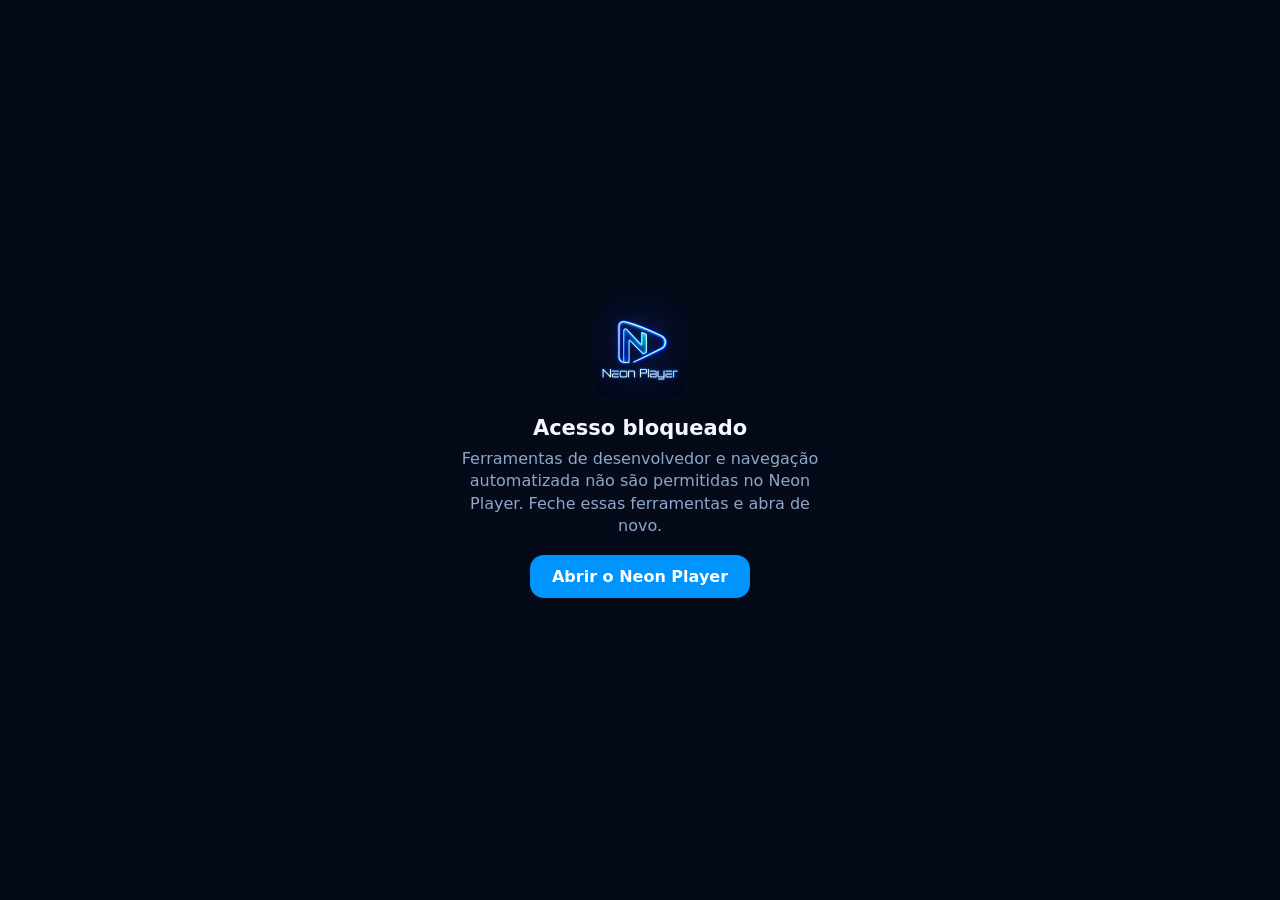
<file: index.html>
<!DOCTYPE html>
<html lang="pt-BR">
<head>
<meta charset="utf-8">
<!-- O primeiro script: guarda contra automacao, iframe e DevTools (protecao.js). -->
<script src="protecao.js?v=1"></script>
<!-- Politica de conteudo: so roda script DESTE endereco. Imagem, video e dados podem vir de qualquer
     servidor de lista (http e https, cada cliente tem o seu). blob: e o video do hls.js. -->
<meta http-equiv="Content-Security-Policy" content="default-src 'self'; script-src 'self'; style-src 'self' 'unsafe-inline'; img-src 'self' data: blob: http: https:; media-src 'self' blob: data: http: https:; connect-src 'self' http: https:; worker-src 'self' blob:; font-src 'self'; manifest-src 'self'; object-src 'none'; base-uri 'self'; form-action 'none'">
<title>Neon Player</title>
<meta name="viewport" content="width=device-width, initial-scale=1, viewport-fit=cover, user-scalable=no">
<meta name="theme-color" content="#050A18">
<meta name="robots" content="noindex, nofollow">
<meta name="referrer" content="no-referrer">
<meta name="apple-mobile-web-app-capable" content="yes">
<meta name="mobile-web-app-capable" content="yes">
<meta name="apple-mobile-web-app-status-bar-style" content="black-translucent">
<meta name="apple-mobile-web-app-title" content="Neon Player">
<meta name="format-detection" content="telephone=no">
<link rel="icon" type="image/png" href="img/favicon-32.png">
<link rel="apple-touch-icon" href="img/apple-touch-icon.png">
<link rel="manifest" href="manifest.webmanifest">
<link rel="preload" href="fonts/inter-latin.woff2" as="font" type="font/woff2" crossorigin>
<link rel="preconnect" href="https://api.neontv.app" crossorigin>
<link rel="preconnect" href="https://image.tmdb.org">
<link rel="stylesheet" href="css/app.css?v=10">
</head>
<body>
<div id="app">

  <!-- carregando -->
  <section id="t-carga" class="tela ativa">
    <img class="marca-g" src="img/marca-384.jpg" alt="Neon Player" width="132" height="132">
    <div class="rodando"></div>
    <div class="status" id="carga-status">Abrindo…</div>
  </section>

  <!-- entrar com usuário e senha da lista -->
  <section id="t-entrar" class="tela">
    <form class="entrar" id="form-entrar" autocomplete="on" novalidate>
      <div class="lado-a">
        <img class="marca-g" src="img/marca-384.jpg" alt="Neon Player" width="108" height="108">
        <h1>Entrar</h1>
        <p>Use o usuário e a senha da sua lista.</p>
      </div>
      <div class="lado-b">
        <label class="campo">
          <svg viewBox="0 0 24 24" fill="none" stroke="currentColor" stroke-width="2" stroke-linecap="round" stroke-linejoin="round"><circle cx="12" cy="8" r="4"/><path d="M4 21v-1a7 7 0 0 1 7-7h2a7 7 0 0 1 7 7v1"/></svg>
          <input id="in-usuario" name="username" type="text" inputmode="text" placeholder="Usuário" autocomplete="username" autocapitalize="none" autocorrect="off" spellcheck="false" enterkeyhint="next">
        </label>
        <label class="campo">
          <svg viewBox="0 0 24 24" fill="none" stroke="currentColor" stroke-width="2" stroke-linecap="round" stroke-linejoin="round"><rect x="4" y="11" width="16" height="10" rx="2"/><path d="M8 11V7a4 4 0 0 1 8 0v4"/></svg>
          <input id="in-senha" name="password" type="password" placeholder="Senha" autocomplete="current-password" autocapitalize="none" autocorrect="off" spellcheck="false" enterkeyhint="go">
          <button type="button" id="ver-senha" aria-label="Mostrar a senha">
            <svg viewBox="0 0 24 24" fill="none" stroke="currentColor" stroke-width="2" stroke-linecap="round" stroke-linejoin="round"><path d="M2 12s3.6-7 10-7 10 7 10 7-3.6 7-10 7S2 12 2 12z"/><circle cx="12" cy="12" r="3"/></svg>
          </button>
        </label>
        <div class="erro" id="entrar-erro" role="alert"></div>
        <button class="btn p cheio" id="btn-entrar" type="submit">Entrar</button>
        <button class="link" id="btn-demo" type="button" hidden>Ver demonstração</button>
        <button class="link" id="btn-instalar" type="button" hidden>Instalar na tela de início</button>
      </div>
    </form>
  </section>

  <!-- aviso (bloqueado, vencido, lista com problema, sem conexão) -->
  <section id="t-aviso" class="tela">
    <div>
      <span class="aviso-selo" id="aviso-selo"></span>
      <h1 id="aviso-titulo"></h1>
      <p id="aviso-texto"></p>
      <div class="acoes">
        <button class="btn p" id="aviso-tentar">Tentar de novo</button>
        <button class="btn s" id="aviso-sair">Entrar com outro usuário</button>
      </div>
    </div>
  </section>

  <!-- o app -->
  <div id="casca" hidden>
    <header id="barra">
      <div class="logo"><i><img src="img/icone-192.png" alt="" width="32" height="32"></i><span id="barra-nome">Neon Player</span></div>
      <nav id="guias">
        <button data-pag="inicio">Início</button>
        <button data-pag="tv">TV ao Vivo</button>
        <button data-pag="filmes">Filmes</button>
        <button data-pag="series">Séries</button>
      </nav>
      <div class="espaco" id="barra-espaco"></div>
      <label id="busca">
        <svg viewBox="0 0 24 24" fill="none" stroke="currentColor" stroke-width="2" stroke-linecap="round"><circle cx="11" cy="11" r="7"/><path d="M20 20l-3.5-3.5"/></svg>
        <input id="in-busca" type="search" placeholder="Buscar" autocapitalize="none" autocorrect="off" spellcheck="false" enterkeyhint="search">
      </label>
      <button class="ico" id="btn-busca" aria-label="Buscar"><svg viewBox="0 0 24 24" fill="none" stroke="currentColor" stroke-width="2" stroke-linecap="round"><circle cx="11" cy="11" r="7"/><path d="M20 20l-3.5-3.5"/></svg></button>
      <button class="ico" id="btn-atualizar" aria-label="Atualizar"><svg viewBox="0 0 24 24" fill="none" stroke="currentColor" stroke-width="2" stroke-linecap="round" stroke-linejoin="round"><path d="M20 11a8 8 0 0 0-14.3-4.9L4 8"/><path d="M4 4v4h4"/><path d="M4 13a8 8 0 0 0 14.3 4.9L20 16"/><path d="M20 20v-4h-4"/></svg></button>
      <button class="ico" id="btn-config" aria-label="Configurações"><svg viewBox="0 0 24 24" fill="none" stroke="currentColor" stroke-width="2" stroke-linecap="round" stroke-linejoin="round"><circle cx="12" cy="12" r="3"/><path d="M19.4 15a1.7 1.7 0 0 0 .3 1.9l.1.1a2 2 0 1 1-2.8 2.8l-.1-.1a1.7 1.7 0 0 0-1.9-.3 1.7 1.7 0 0 0-1 1.5V21a2 2 0 1 1-4 0v-.1a1.7 1.7 0 0 0-1-1.5 1.7 1.7 0 0 0-1.9.3l-.1.1a2 2 0 1 1-2.8-2.8l.1-.1a1.7 1.7 0 0 0 .3-1.9 1.7 1.7 0 0 0-1.5-1H3a2 2 0 1 1 0-4h.1a1.7 1.7 0 0 0 1.5-1 1.7 1.7 0 0 0-.3-1.9l-.1-.1a2 2 0 1 1 2.8-2.8l.1.1a1.7 1.7 0 0 0 1.9.3h0a1.7 1.7 0 0 0 1-1.5V3a2 2 0 1 1 4 0v.1a1.7 1.7 0 0 0 1 1.5h0a1.7 1.7 0 0 0 1.9-.3l.1-.1a2 2 0 1 1 2.8 2.8l-.1.1a1.7 1.7 0 0 0-.3 1.9v0a1.7 1.7 0 0 0 1.5 1H21a2 2 0 1 1 0 4h-.1a1.7 1.7 0 0 0-1.5 1z"/></svg></button>
    </header>

    <main id="miolo">
      <!-- Início -->
      <section id="t-inicio" class="pag">
        <div id="capa">
          <div class="arte" id="arte-a"></div>
          <div class="arte" id="arte-b"></div>
          <div class="veu"></div>
          <div class="dentro">
            <div class="sobretitulo">EM DESTAQUE</div>
            <h2 id="capa-titulo"></h2>
            <div class="meta" id="capa-meta"></div>
            <div class="acoes">
              <button class="btn branco" id="capa-assistir"><svg viewBox="0 0 24 24" fill="currentColor"><path d="M8 5v14l11-7z"/></svg>Assistir</button>
              <button class="btn s" id="capa-detalhes">Detalhes</button>
            </div>
          </div>
        </div>
        <div class="faixa" id="faixa-demo" hidden></div>
        <div id="fileiras"></div>
        <div class="rodape" id="rodape"></div>
      </section>

      <!-- TV ao Vivo -->
      <section id="t-tv" class="pag">
        <div id="tv-cats"></div>
        <div id="tv-previa">
          <video id="v-tv" playsinline webkit-playsinline x-webkit-airplay="deny" disableremoteplayback preload="none"></video>
          <div class="sobre-v" id="tv-sobre">Escolha um canal</div>
          <!-- canal parado (pausa, o iPhone pausou ao sair da tela): o play volta a tocar -->
          <button class="tv-retomar" id="tv-retomar" hidden aria-label="Continuar assistindo"><svg viewBox="0 0 24 24" fill="currentColor"><path d="M8 5v14l11-7z"/></svg></button>
          <button class="ico cheia" id="tv-cheia" aria-label="Tela cheia" hidden><svg viewBox="0 0 24 24" fill="none" stroke="currentColor" stroke-width="2" stroke-linecap="round" stroke-linejoin="round"><path d="M4 9V4h5M20 9V4h-5M4 15v5h5M20 15v5h-5"/></svg></button>
          <!-- Tela cheia do canal: a barra do Android (activity_player.xml, aoVivoBarra), no
               lugar do controle do iPhone. Aparece com um toque e some sozinha. -->
          <div id="tv-barra" hidden>
            <div class="tb-topo">
              <i class="tb-logo"><img src="img/icone-192.png" alt=""></i>
              <span class="tb-nome" id="tb-nome"></span>
              <span class="tb-selo">AO VIVO</span>
              <span class="tb-agora" id="tb-agora"></span>
              <span class="tb-relogio" id="tb-relogio"></span>
            </div>
            <div class="tb-base">
              <button class="tb-b fantasma" id="tb-voltar" aria-label="Voltar"><svg viewBox="0 0 24 24" fill="none" stroke="currentColor" stroke-width="2.4" stroke-linecap="round" stroke-linejoin="round"><path d="M15 5l-7 7 7 7"/></svg></button>
              <button class="tb-b cheio" id="tb-pausa" aria-label="Pausar ou continuar"></button>
              <button class="tb-b fantasma" id="tb-som" aria-label="Som"></button>
              <span class="tb-vao"></span>
              <button class="tb-t" id="tb-audio"><svg viewBox="0 0 24 24" fill="none" stroke="currentColor" stroke-width="2" stroke-linecap="round" stroke-linejoin="round"><rect x="3" y="5" width="18" height="14" rx="2"/><path d="M7 15h4M13 15h4M7 11h10"/></svg><span>Áudio e legendas</span></button>
              <button class="tb-t" id="tb-prop"><svg viewBox="0 0 24 24" fill="none" stroke="currentColor" stroke-width="2" stroke-linecap="round" stroke-linejoin="round"><rect x="3" y="6" width="18" height="12" rx="2"/><path d="M7 10v4M17 10v4"/></svg><span>Proporção da tela</span></button>
              <button class="tb-t" id="tb-fav"><svg viewBox="0 0 24 24" fill="none" stroke="currentColor" stroke-width="2" stroke-linejoin="round"><path d="M12 3l2.7 5.6 6.1.9-4.4 4.3 1 6.1L12 17l-5.4 2.9 1-6.1L3.2 9.5l6.1-.9z"/></svg><span>Favoritar</span></button>
            </div>
          </div>
        </div>
        <div id="tv-info">
          <div class="txt"><div class="canal" id="tv-canal">TV ao Vivo</div><div class="agora" id="tv-agora"></div></div>
          <button class="ico" id="tv-fav" aria-label="Favoritar" hidden><svg viewBox="0 0 24 24" fill="none" stroke="currentColor" stroke-width="2" stroke-linejoin="round"><path d="M12 3l2.7 5.6 6.1.9-4.4 4.3 1 6.1L12 17l-5.4 2.9 1-6.1L3.2 9.500l6.1-.9z"/></svg></button>
        </div>
        <div id="tv-epg"></div>
        <button id="tv-cat-btn"><svg viewBox="0 0 24 24" fill="none" stroke="currentColor" stroke-width="2" stroke-linecap="round"><path d="M4 6h16M4 12h16M4 18h10"/></svg><span id="tv-cat-nome">Todos os canais</span><svg viewBox="0 0 24 24" fill="none" stroke="currentColor" stroke-width="2" stroke-linecap="round" stroke-linejoin="round"><path d="M6 9l6 6 6-6"/></svg></button>
        <div id="tv-canais"></div>
      </section>

      <!-- Filmes e Séries (a mesma tela, como no Android) -->
      <section id="t-vod" class="pag">
        <div id="vod-cats"></div>
        <div id="vod-topo">
          <button id="vod-cat-btn"><svg viewBox="0 0 24 24" fill="none" stroke="currentColor" stroke-width="2" stroke-linecap="round"><path d="M4 6h16M4 12h16M4 18h10"/></svg><span id="vod-cat-nome">Tudo</span><svg viewBox="0 0 24 24" fill="none" stroke="currentColor" stroke-width="2" stroke-linecap="round" stroke-linejoin="round"><path d="M6 9l6 6 6-6"/></svg></button>
          <span id="vod-conta"></span>
        </div>
        <div id="vod-grade-rol"><div id="vod-grade"></div><div id="vod-fim"></div></div>
      </section>

      <!-- Configurações -->
      <section id="t-config" class="pag"><div class="dentro" id="config-dentro"></div></section>
    </main>

    <nav id="abas">
      <button data-pag="inicio"><svg viewBox="0 0 24 24" fill="none" stroke="currentColor" stroke-width="2" stroke-linecap="round" stroke-linejoin="round"><path d="M3 11l9-8 9 8"/><path d="M5 10v10h5v-6h4v6h5V10"/></svg>Início</button>
      <button data-pag="tv"><svg viewBox="0 0 24 24" fill="none" stroke="currentColor" stroke-width="2" stroke-linecap="round" stroke-linejoin="round"><rect x="3" y="7" width="18" height="13" rx="2"/><path d="M8 3l4 4 4-4"/></svg>TV ao Vivo</button>
      <button data-pag="filmes"><svg viewBox="0 0 24 24" fill="none" stroke="currentColor" stroke-width="2" stroke-linecap="round" stroke-linejoin="round"><rect x="3" y="4" width="18" height="16" rx="2"/><path d="M7 4v16M17 4v16M3 9h4M3 15h4M17 9h4M17 15h4"/></svg>Filmes</button>
      <button data-pag="series"><svg viewBox="0 0 24 24" fill="none" stroke="currentColor" stroke-width="2" stroke-linecap="round" stroke-linejoin="round"><path d="M12 3l9 5-9 5-9-5 9-5z"/><path d="M3 13l9 5 9-5"/><path d="M3 17.500l9 5 9-5"/></svg>Séries</button>
    </nav>
  </div>

  <!-- ficha do filme / da série -->
  <section id="t-ficha" class="sobre">
    <button class="ico voltar" id="ficha-voltar" aria-label="Voltar"><svg viewBox="0 0 24 24" fill="none" stroke="currentColor" stroke-width="2.4" stroke-linecap="round" stroke-linejoin="round"><path d="M15 5l-7 7 7 7"/></svg></button>
    <div id="ficha-arte"></div>
    <div id="ficha-corpo">
      <img id="ficha-poster" alt="" referrerpolicy="no-referrer">
      <div id="ficha-txt"><h2 id="ficha-titulo"></h2><div id="ficha-meta"></div></div>
    </div>
    <div id="ficha-baixo">
      <div id="ficha-acoes"></div>
      <div id="ficha-sinopse"></div>
      <div id="ficha-dados"></div>
      <div id="temporadas" hidden></div>
      <div id="episodios"></div>
    </div>
  </section>

  <!-- player de filme, episódio e canal em tela cheia -->
  <section id="t-player" class="sobre">
    <video id="v-pl" playsinline webkit-playsinline x-webkit-airplay="deny" disableremoteplayback controls preload="metadata"></video>
    <div id="pl-msg" hidden></div>
    <div id="pl-topo">
      <button class="ico" id="pl-voltar" aria-label="Voltar"><svg viewBox="0 0 24 24" fill="none" stroke="currentColor" stroke-width="2.4" stroke-linecap="round" stroke-linejoin="round"><path d="M15 5l-7 7 7 7"/></svg></button>
      <div id="pl-titulo"></div>
    </div>
    <button class="btn branco" id="pl-prox" hidden>Próximo episódio</button>
  </section>

  <div id="folha"><div class="caixa" id="folha-caixa"></div></div>
  <div id="toast"></div>
</div>

<script src="js/base.js?v=9"></script>
<script src="js/titulos.js?v=1"></script>
<script src="js/destaques.js?v=1"></script>
<script src="js/dados.js?v=4"></script>
<script src="js/tocador.js?v=4"></script>
<script src="js/telas.js?v=10"></script>
<script src="js/app.js?v=6"></script>
</body>
</html>
</file>
<file: css/app.css>
/* Neon Player web. Identidade do app Android (res/values/colors.xml, Inter):
   mesmas cores, mesmo Início (arte de fundo, EM DESTAQUE, fileiras), mesma TV
   ao Vivo em três colunas quando deitado. Em pé, a mesma coisa arrumada para
   uma coluna, com as abas embaixo. */
@font-face{font-family:'Inter';font-style:normal;font-weight:400 900;font-display:swap;
  src:url(../fonts/inter-latin.woff2) format('woff2');
  unicode-range:U+0000-00FF,U+0131,U+0152-0153,U+02BB-02BC,U+02C6,U+02DA,U+02DC,U+0304,U+0308,U+0329,U+2000-206F,U+20AC,U+2122,U+2191,U+2193,U+2212,U+2215,U+FEFF,U+FFFD}
@font-face{font-family:'Inter';font-style:normal;font-weight:400 900;font-display:swap;
  src:url(../fonts/inter-latin-ext.woff2) format('woff2');
  unicode-range:U+0100-02BA,U+02BD-02C5,U+02C7-02CC,U+02CE-02D7,U+02DD-02FF,U+1E00-1E9F,U+1EF2-1EFF,U+2020,U+20A0-20AB,U+20AD-20C0,U+2113,U+2C60-2C7F,U+A720-A7FF}

:root{
  --fundo:#050A18; --fundo2:#081225; --sup:#0B1730; --sup2:#101C35; --linha:#17335A;
  --texto:#F5F8FF; --mudo:#8FA6C9; --fraco:#647CA6;
  --azul:#0094FF; --ciano:#00D9FF; --ouro:#FFD27A; --perigo:#FF5252; --ok:#00F5A0;
  --foco:#123061; --sobre-azul:#021326;
  --st:env(safe-area-inset-top,0px); --sb:env(safe-area-inset-bottom,0px);
  --sl:env(safe-area-inset-left,0px); --sr:env(safe-area-inset-right,0px);
  --barra:52px; --abas:58px; --lado:16px;
}
*{box-sizing:border-box;-webkit-tap-highlight-color:transparent}
html,body{margin:0;height:100%;background:var(--fundo);color:var(--texto);
  font-family:'Inter',system-ui,-apple-system,'Segoe UI',Roboto,sans-serif;font-size:15px;line-height:1.35;
  -webkit-text-size-adjust:100%;text-size-adjust:100%;overscroll-behavior:none}
body{overflow:hidden;-webkit-user-select:none;user-select:none;touch-action:manipulation}
button,input,select{font:inherit;color:inherit}
button{background:none;border:0;padding:0;cursor:pointer}
img{display:block}
[hidden]{display:none!important}
::-webkit-scrollbar{width:0;height:0}
*{scrollbar-width:none}

#app{position:fixed;inset:0;display:flex;flex-direction:column;
  background:radial-gradient(120% 70% at 0% 0%,rgba(0,148,255,.13),transparent 60%),
             radial-gradient(90% 60% at 100% 100%,rgba(0,217,255,.07),transparent 60%),var(--fundo)}

/* ---------- telas inteiras (carga, entrar, aviso) ---------- */
.tela{position:absolute;inset:0;display:none;flex-direction:column;align-items:center;justify-content:center;
  padding:calc(24px + var(--st)) calc(24px + var(--sr)) calc(24px + var(--sb)) calc(24px + var(--sl));overflow-y:auto;text-align:center}
.tela.ativa{display:flex}
.marca-g{width:132px;height:132px;border-radius:28px}
.rodando{width:34px;height:34px;border-radius:50%;border:3px solid rgba(0,217,255,.18);border-top-color:var(--ciano);
  animation:gira .9s linear infinite;margin:26px auto 12px}
@keyframes gira{to{transform:rotate(360deg)}}
.status{color:var(--mudo);font-weight:500;min-height:1.4em}

#t-entrar{justify-content:flex-start}
.entrar{width:100%;max-width:400px;margin:auto;display:flex;flex-direction:column;align-items:stretch;gap:12px}
.entrar .lado-a{display:flex;flex-direction:column;align-items:center;gap:6px;margin-bottom:6px}
.entrar .lado-b{display:flex;flex-direction:column;gap:12px}
.entrar .marca-g{align-self:center;width:108px;height:108px;margin-bottom:2px}
.entrar h1{font-size:20px;font-weight:800;margin:0}
.entrar p{margin:0;color:var(--mudo)}
.campo{display:flex;align-items:center;gap:10px;background:var(--sup);border:1px solid var(--linha);border-radius:14px;padding:0 14px;height:52px}
.campo:focus-within{border-color:var(--ciano);box-shadow:0 0 0 3px rgba(0,217,255,.16)}
.campo svg{width:20px;height:20px;flex:none;color:var(--mudo)}
.campo input{flex:1;min-width:0;background:none;border:0;outline:0;font-size:16px;font-weight:600;-webkit-user-select:text;user-select:text}
.campo input::placeholder{color:var(--fraco);font-weight:500}
.campo button{color:var(--mudo);padding:8px}
.erro{color:var(--perigo);font-weight:600;min-height:1.3em}
.link{color:var(--ciano);font-weight:700;padding:8px 6px}
.mini{font-size:12px;color:var(--fraco)}

.btn{display:inline-flex;align-items:center;justify-content:center;gap:8px;height:48px;padding:0 22px;border-radius:14px;
  font-weight:800;font-size:15px;white-space:nowrap}
.btn svg{width:18px;height:18px}
.btn.p{background:linear-gradient(180deg,#19a3ff,var(--azul));color:#fff;box-shadow:0 6px 22px rgba(0,148,255,.35)}
.btn.s{background:rgba(255,255,255,.08);border:1px solid rgba(255,255,255,.16);color:var(--texto)}
.btn.branco{background:#fff;color:#04101f}
.btn:active{transform:scale(.97)}
.btn[disabled]{opacity:.55}
.btn.cheio{width:100%}

.aviso-selo{display:inline-block;padding:5px 12px;border-radius:999px;border:1px solid var(--ouro);color:var(--ouro);font-size:12px;font-weight:800;letter-spacing:.08em;text-transform:uppercase}
#t-aviso h1{font-size:21px;font-weight:800;margin:14px 0 6px}
#t-aviso p{color:var(--mudo);max-width:420px;margin:0 0 18px}
#t-aviso .acoes{display:flex;gap:10px;flex-wrap:wrap;justify-content:center}

/* ---------- casca: barra em cima, páginas, abas embaixo ---------- */
#casca{position:absolute;inset:0;display:flex;flex-direction:column}
#barra{position:absolute;top:0;left:0;right:0;z-index:5;height:calc(var(--barra) + var(--st));
  padding:var(--st) calc(var(--lado) + var(--sr)) 0 calc(var(--lado) + var(--sl));display:flex;align-items:center;gap:10px;
  background:linear-gradient(180deg,rgba(5,10,24,.92),rgba(5,10,24,.55) 70%,transparent)}
#barra.solida{background:var(--fundo)}
#barra .logo{display:flex;align-items:center;gap:9px;font-weight:800;font-size:16px;letter-spacing:.01em;flex:none}
#barra .logo i{width:32px;height:32px;border-radius:9px;overflow:hidden;flex:none;display:block;background:#050A18}
#barra .logo img{width:32px;height:32px;transform:scale(2.05) translateY(8%)}
#guias{display:none;gap:2px;margin-left:10px;overflow-x:auto}
#guias button{padding:8px 13px;border-radius:10px;color:var(--mudo);font-weight:700;font-size:14px;white-space:nowrap}
#guias button.ativa{color:var(--ouro)}
#guias button:active{background:var(--foco)}
.espaco{flex:1}
.ico{width:40px;height:40px;border-radius:12px;display:inline-flex;align-items:center;justify-content:center;flex:none}
.ico svg{width:22px;height:22px}
.ico:active{background:var(--foco)}
#busca{display:none;flex:1;min-width:0;align-items:center;gap:8px;background:var(--sup);border:1px solid var(--linha);border-radius:12px;height:38px;padding:0 10px}
#busca.aberta{display:flex}
#busca input{flex:1;min-width:0;background:none;border:0;outline:0;font-size:16px;-webkit-user-select:text;user-select:text}
#busca svg{width:18px;height:18px;color:var(--mudo);flex:none}

#miolo{position:absolute;inset:0;overflow:hidden}
.pag{position:absolute;inset:0;display:none;overflow-y:auto;-webkit-overflow-scrolling:touch;
  padding-top:calc(var(--barra) + var(--st));padding-bottom:calc(var(--abas) + var(--sb))}
.pag.ativa{display:block}

#abas{position:absolute;left:0;right:0;bottom:0;z-index:5;height:calc(var(--abas) + var(--sb));padding:0 var(--sr) var(--sb) var(--sl);
  display:flex;background:rgba(5,10,24,.96);border-top:1px solid rgba(23,51,90,.7);backdrop-filter:blur(12px);-webkit-backdrop-filter:blur(12px)}
#abas button{flex:1;display:flex;flex-direction:column;align-items:center;justify-content:center;gap:3px;color:var(--fraco);font-size:11px;font-weight:700}
#abas svg{width:23px;height:23px}
#abas button.ativa{color:var(--texto)}
#abas button.ativa svg{color:var(--ciano);filter:drop-shadow(0 0 6px rgba(0,217,255,.6))}

/* ---------- Início ---------- */
#t-inicio{padding-top:0}
#capa{position:relative;height:min(74vh,150vw,620px);min-height:340px;overflow:hidden}
#capa .arte{position:absolute;inset:0;background-size:cover;background-position:center top;background-repeat:no-repeat;opacity:0;transition:opacity .7s ease}
#capa .arte.deitada{background-size:100% auto;background-position:center calc(var(--barra) + var(--st))}
#capa .arte.vis{opacity:1}
#capa .arte.borrao{filter:blur(28px) saturate(1.3);transform:scale(1.25)}
#capa .veu{position:absolute;inset:0;background:
  linear-gradient(180deg,rgba(5,10,24,.55) 0%,rgba(5,10,24,0) 22%,rgba(5,10,24,.12) 46%,rgba(5,10,24,.86) 70%,rgba(5,10,24,.97) 86%,var(--fundo) 100%),
  linear-gradient(90deg,rgba(5,10,24,.72) 0%,rgba(5,10,24,.15) 60%,rgba(5,10,24,0) 100%)}
#capa .dentro{position:absolute;left:calc(var(--lado) + var(--sl));right:calc(var(--lado) + var(--sr));bottom:18px}
.sobretitulo{color:var(--ciano);font-size:11px;font-weight:800;letter-spacing:.28em}
#capa h2{font-size:27px;line-height:1.08;font-weight:800;margin:6px 0 6px;text-shadow:0 2px 18px rgba(0,0,0,.6);
  display:-webkit-box;-webkit-line-clamp:2;-webkit-box-orient:vertical;overflow:hidden}
#capa .meta{color:var(--mudo);font-weight:600;font-size:13px}
#capa .acoes{display:flex;gap:10px;margin-top:14px}
#capa .btn{height:44px;padding:0 18px}
.faixa{margin:8px calc(var(--lado) + var(--sr)) 4px calc(var(--lado) + var(--sl));padding:8px 12px;border-radius:12px;
  background:rgba(0,217,255,.08);border:1px solid rgba(0,217,255,.25);display:flex;align-items:center;gap:8px;flex-wrap:wrap;font-size:12.5px;font-weight:700;color:var(--ciano)}
.faixa span{color:var(--mudo);font-weight:600}
.faixa b{color:var(--texto)}
.fileira{margin-top:18px}
.fileira h3{margin:0 calc(var(--lado) + var(--sr)) 10px calc(var(--lado) + var(--sl));font-size:16px;font-weight:800}
.trilho{display:flex;gap:10px;overflow-x:auto;-webkit-overflow-scrolling:touch;scroll-snap-type:x proximity;scroll-padding:0 calc(var(--lado) + var(--sr)) 0 calc(var(--lado) + var(--sl));
  padding:2px calc(var(--lado) + var(--sr)) 6px calc(var(--lado) + var(--sl))}
.trilho .cartaz{flex:none;width:31vw;max-width:150px;scroll-snap-align:start}
.rodape{padding:26px var(--lado) 18px;text-align:center;color:var(--fraco);font-size:11.5px}

/* ---------- cartaz (pôster) ---------- */
.cartaz{display:block;text-align:left;position:relative}
.cartaz .img{position:relative;width:100%;aspect-ratio:2/3;border-radius:12px;overflow:hidden;background:linear-gradient(160deg,var(--sup2),var(--sup));border:1px solid rgba(23,51,90,.7)}
.cartaz img{width:100%;height:100%;object-fit:cover}
.cartaz .sem{position:absolute;inset:0;display:flex;align-items:center;justify-content:center;padding:8px;text-align:center;font-size:12px;font-weight:700;color:var(--mudo)}
.cartaz .nome{margin-top:6px;font-size:12.5px;font-weight:600;color:var(--texto);white-space:nowrap;overflow:hidden;text-overflow:ellipsis}
.cartaz .barra-p{position:absolute;left:6px;right:6px;bottom:6px;height:4px;border-radius:2px;background:rgba(255,255,255,.25)}
.cartaz .barra-p i{display:block;height:100%;border-radius:2px;background:var(--ciano)}
.cartaz:active .img{border-color:var(--ciano);box-shadow:0 0 0 2px rgba(0,217,255,.35)}

/* ---------- TV ao Vivo ---------- */
#t-tv.ativa{display:flex;flex-direction:column;overflow:hidden}
#tv-previa{flex:none;position:relative;background:#000;aspect-ratio:16/9;width:100%;max-height:42vh}
#tv-previa video{position:absolute;inset:0;width:100%;height:100%;background:#000;object-fit:contain}
#tv-previa .sobre-v{position:absolute;inset:0;display:flex;align-items:center;justify-content:center;flex-direction:column;gap:8px;color:var(--mudo);font-weight:600;pointer-events:none;padding:12px;text-align:center}
#tv-previa .cheia{position:absolute;right:8px;bottom:8px;background:rgba(5,10,24,.6);border-radius:10px}
#tv-info{flex:none;padding:10px var(--lado);display:flex;align-items:center;gap:10px;border-bottom:1px solid rgba(23,51,90,.6)}
#tv-info .txt{flex:1;min-width:0}
#tv-info .canal{font-weight:800;white-space:nowrap;overflow:hidden;text-overflow:ellipsis}
#tv-info .agora{font-size:12.5px;color:var(--mudo);white-space:nowrap;overflow:hidden;text-overflow:ellipsis}
#tv-info .ico.on{color:var(--ouro)}
#tv-cat-btn{flex:none;margin:10px var(--lado) 6px;height:44px;border-radius:12px;background:var(--sup);border:1px solid var(--linha);
  display:flex;align-items:center;gap:8px;padding:0 14px;font-weight:700}
#tv-cat-btn span{flex:1;text-align:left;white-space:nowrap;overflow:hidden;text-overflow:ellipsis}
#tv-cat-btn svg{width:18px;height:18px;color:var(--mudo)}
#tv-cats{display:none}
#tv-canais{flex:1;overflow-y:auto;-webkit-overflow-scrolling:touch;padding:0 calc(var(--lado) - 6px) 10px}
.linha{display:flex;align-items:center;gap:10px;width:100%;text-align:left;padding:9px 8px;border-radius:12px;min-height:52px}
.linha .n{width:30px;flex:none;text-align:right;color:var(--fraco);font-weight:700;font-size:12.5px}
.linha .logo-c{width:42px;height:34px;flex:none;border-radius:8px;background:var(--sup2);object-fit:contain}
.linha .logo-c.vazio{display:block}
.linha .t{flex:1;min-width:0;font-weight:600;white-space:nowrap;overflow:hidden;text-overflow:ellipsis}
.linha .q{color:var(--fraco);font-weight:700;font-size:12.5px;flex:none}
.linha:active{background:var(--foco)}
.linha.sel{background:linear-gradient(90deg,rgba(0,148,255,.28),rgba(0,148,255,.10));box-shadow:inset 0 0 0 1px rgba(0,217,255,.55)}
.linha .cad{width:16px;height:16px;color:var(--ouro);flex:none}
.vazio-msg{padding:40px 20px;text-align:center;color:var(--mudo);font-weight:600}

/* ---------- Filmes e Séries ---------- */
#t-vod.ativa{display:flex;flex-direction:column;overflow:hidden}
#vod-topo{flex:none;display:flex;align-items:center;gap:8px;padding:8px var(--lado)}
#vod-cat-btn{flex:1;min-width:0;height:44px;border-radius:12px;background:var(--sup);border:1px solid var(--linha);display:flex;align-items:center;gap:8px;padding:0 14px;font-weight:700}
#vod-cat-btn span{flex:1;text-align:left;white-space:nowrap;overflow:hidden;text-overflow:ellipsis}
#vod-cat-btn svg{width:18px;height:18px;color:var(--mudo)}
#vod-conta{color:var(--fraco);font-size:12.5px;font-weight:700;flex:none}
#vod-cats{display:none}
#vod-grade-rol{flex:1;overflow-y:auto;-webkit-overflow-scrolling:touch;padding:4px var(--lado) 16px}
#vod-grade{display:grid;grid-template-columns:repeat(3,minmax(0,1fr));gap:12px 10px}

/* ---------- ficha (filme / série) ---------- */
.sobre{position:absolute;inset:0;z-index:20;display:none;background:var(--fundo);overflow-y:auto;-webkit-overflow-scrolling:touch}
.sobre.ativa{display:block}
.voltar{position:fixed;z-index:25;top:calc(8px + var(--st));left:calc(8px + var(--sl));background:rgba(5,10,24,.6);border-radius:12px}
#ficha-arte{position:relative;height:44vh;min-height:230px;background:var(--sup) center 20%/cover no-repeat}
#ficha-arte::after{content:'';position:absolute;inset:0;background:linear-gradient(180deg,rgba(5,10,24,.35) 0%,rgba(5,10,24,0) 30%,rgba(5,10,24,.85) 85%,var(--fundo) 100%)}
#ficha-corpo{position:relative;margin-top:-74px;padding:0 calc(var(--lado) + var(--sr)) calc(28px + var(--sb)) calc(var(--lado) + var(--sl));display:flex;gap:14px}
#ficha-poster{flex:none;width:104px;aspect-ratio:2/3;border-radius:12px;object-fit:cover;background:var(--sup2);border:1px solid rgba(23,51,90,.8);box-shadow:0 10px 30px rgba(0,0,0,.5)}
#ficha-txt{flex:1;min-width:0;padding-top:34px}
#ficha-txt h2{margin:0 0 4px;font-size:21px;line-height:1.12;font-weight:800}
#ficha-meta{color:var(--mudo);font-weight:600;font-size:13px}
#ficha-baixo{padding:14px calc(var(--lado) + var(--sr)) calc(30px + var(--sb)) calc(var(--lado) + var(--sl))}
#ficha-acoes{display:flex;gap:10px;flex-wrap:wrap;margin-bottom:14px}
#ficha-sinopse{color:#d5dff2;-webkit-user-select:text;user-select:text}
.dado{margin-top:10px;color:var(--mudo);font-size:13.5px}
.dado b{color:var(--texto);font-weight:700}
#temporadas{display:flex;gap:8px;overflow-x:auto;padding:14px 0 10px}
#temporadas button{flex:none;height:38px;padding:0 14px;border-radius:999px;background:var(--sup);border:1px solid var(--linha);font-weight:700;color:var(--mudo)}
#temporadas button.ativa{background:rgba(0,148,255,.22);border-color:var(--ciano);color:var(--texto)}
.ep{display:flex;align-items:center;gap:12px;width:100%;text-align:left;padding:10px;border-radius:12px;border:1px solid rgba(23,51,90,.6);background:rgba(11,23,48,.6);margin-bottom:8px}
.ep .num{width:34px;height:34px;flex:none;border-radius:10px;background:var(--sup2);display:flex;align-items:center;justify-content:center;font-weight:800;color:var(--ciano)}
.ep .t{flex:1;min-width:0}
.ep .t b{display:block;font-weight:700;white-space:nowrap;overflow:hidden;text-overflow:ellipsis}
.ep .t span{font-size:12.5px;color:var(--mudo)}
.ep svg{width:20px;height:20px;color:var(--mudo);flex:none}
.ep:active{border-color:var(--ciano)}

/* ---------- player de filme/episódio e tela cheia ---------- */
#t-player{background:#000;overflow:hidden}
#t-player video{position:absolute;inset:0;width:100%;height:100%;background:#000}
#pl-topo{position:absolute;z-index:3;top:0;left:0;right:0;padding:calc(8px + var(--st)) calc(10px + var(--sr)) 26px calc(8px + var(--sl));display:flex;align-items:center;gap:8px;
  background:linear-gradient(180deg,rgba(0,0,0,.75),transparent);transition:opacity .25s}
#pl-topo.some{opacity:0;pointer-events:none}
#pl-titulo{flex:1;min-width:0;font-weight:700;white-space:nowrap;overflow:hidden;text-overflow:ellipsis;text-align:left}
#pl-msg{position:absolute;z-index:2;inset:0;display:flex;flex-direction:column;align-items:center;justify-content:center;gap:14px;padding:24px;text-align:center;color:#dfe8f8;font-weight:600;pointer-events:none}
#pl-msg .btn{pointer-events:auto}
#pl-prox{position:absolute;z-index:3;right:calc(14px + var(--sr));bottom:calc(74px + var(--sb))}

/* ---------- Configurações ---------- */
#t-config .dentro{padding:10px calc(var(--lado) + var(--sr)) 20px calc(var(--lado) + var(--sl));max-width:720px;margin:0 auto}
#t-config h2{font-size:20px;font-weight:800;margin:6px 0 12px}
.cartao{background:rgba(11,23,48,.7);border:1px solid rgba(23,51,90,.7);border-radius:16px;padding:6px 14px;margin-bottom:12px}
.cartao .li{display:flex;align-items:center;gap:12px;padding:12px 0;border-bottom:1px solid rgba(23,51,90,.5);width:100%;text-align:left}
.cartao .li:last-child{border-bottom:0}
.cartao .li .r{color:var(--mudo);font-weight:600}
.cartao .li .v{margin-left:auto;font-weight:700;text-align:right;min-width:0;overflow:hidden;text-overflow:ellipsis;white-space:nowrap;max-width:60%}
.cartao .li svg{width:20px;height:20px;color:var(--ciano);flex:none}
.cartao .li .seta{margin-left:auto;color:var(--fraco)}
.cartao .li.perigo, .cartao .li.perigo svg{color:var(--perigo)}

/* ---------- folha (lista de categorias, diálogos, instalar) ---------- */
#folha{position:absolute;inset:0;z-index:40;display:none;align-items:flex-end;justify-content:center;background:rgba(2,6,16,.6)}
#folha.aberta{display:flex}
#folha .caixa{width:100%;max-width:560px;max-height:82%;display:flex;flex-direction:column;background:var(--fundo2);border:1px solid var(--linha);border-bottom:0;border-radius:20px 20px 0 0;
  padding:10px 0 calc(10px + var(--sb));animation:sobe .22s ease}
@keyframes sobe{from{transform:translateY(30px);opacity:.4}to{transform:none;opacity:1}}
#folha .pega{width:40px;height:4px;border-radius:2px;background:var(--linha);margin:2px auto 8px;flex:none}
#folha h3{margin:0;padding:4px 18px 10px;font-size:17px;font-weight:800;flex:none}
#folha .corpo{overflow-y:auto;-webkit-overflow-scrolling:touch;padding:0 10px}
#folha .texto{padding:0 18px 6px;color:var(--mudo)}
#folha .botoes{display:flex;gap:10px;padding:14px 18px 4px;flex:none}
#folha .botoes .btn{flex:1}
.passo{display:flex;gap:12px;align-items:flex-start;padding:10px 8px}
.passo .b{width:30px;height:30px;flex:none;border-radius:50%;border:2px solid var(--ciano);color:var(--ciano);display:flex;align-items:center;justify-content:center;font-weight:800}
.passo p{margin:3px 0 0;color:var(--texto)}
.passo svg{width:18px;height:18px;vertical-align:-3px;color:var(--ciano)}
.pin{display:flex;justify-content:center;padding:6px 18px 0}
.pin input{width:170px;height:54px;text-align:center;font-size:26px;font-weight:800;letter-spacing:.4em;background:var(--sup);border:1px solid var(--linha);border-radius:14px;outline:0;-webkit-user-select:text;user-select:text}
.pin input:focus{border-color:var(--ciano)}

#toast{position:absolute;z-index:60;left:50%;bottom:calc(84px + var(--sb));transform:translateX(-50%) translateY(20px);opacity:0;pointer-events:none;
  background:#0d1b38;border:1px solid var(--linha);border-radius:12px;padding:10px 16px;font-weight:700;max-width:86%;text-align:center;transition:all .25s}
#toast.vis{opacity:1;transform:translateX(-50%)}

/* =====================================================================
   DEITADO (e janelas largas): o desenho do app Android. Barra de abas em
   cima, TV ao Vivo em três colunas, Filmes/Séries com as categorias ao lado.
   ===================================================================== */
@media (orientation:landscape),(min-width:820px){
  :root{--abas:0px;--barra:50px;--lado:22px}
  #abas{display:none}
  #guias{display:flex}
  .tela{flex-direction:row;gap:34px}
  #t-carga{flex-direction:column;gap:0}
  .entrar{max-width:680px;flex-direction:row;flex-wrap:wrap;align-items:center;column-gap:26px}
  .entrar .lado-a{flex:1 1 220px;display:flex;flex-direction:column;align-items:center;gap:8px}
  .entrar .lado-b{flex:1 1 300px;display:flex;flex-direction:column;gap:10px}
  .entrar .marca-g{width:96px;height:96px}

  #capa{height:calc(100vh - 96px);height:calc(100dvh - 96px);min-height:250px;max-height:640px}
  #capa .arte{background-position:center 20%}
  #capa .dentro{bottom:14px;max-width:62%}
  #capa h2{font-size:30px}
  .trilho .cartaz{width:15.5vw;max-width:170px}

  #t-tv.ativa{display:grid;grid-template-columns:minmax(0,30fr) minmax(0,34fr) minmax(0,36fr);grid-template-rows:auto auto minmax(0,1fr);column-gap:10px;
    padding-left:calc(12px + var(--sl));padding-right:calc(12px + var(--sr));padding-bottom:calc(8px + var(--sb))}
  #tv-cat-btn{display:none}
  #tv-cats{display:block;grid-column:1;grid-row:1 / span 3;overflow-y:auto;-webkit-overflow-scrolling:touch}
  #tv-canais{grid-column:2;grid-row:1 / span 3;padding:0}
  #tv-previa{grid-column:3;grid-row:1;border-radius:14px;overflow:hidden;max-height:none;border:1px solid rgba(0,217,255,.35);box-shadow:0 0 24px rgba(0,148,255,.18)}
  #tv-info{grid-column:3;grid-row:2;border-bottom:0;padding:10px 4px}
  #tv-epg{display:block;grid-column:3;grid-row:3;overflow-y:auto;padding:0 4px}
  .linha{min-height:46px;padding:7px 8px}

  #t-vod.ativa{display:grid;grid-template-columns:minmax(0,27fr) minmax(0,73fr);grid-template-rows:auto minmax(0,1fr);column-gap:12px;
    padding-left:calc(12px + var(--sl));padding-right:calc(12px + var(--sr))}
  #vod-cat-btn{display:none}
  #vod-topo{grid-column:2;grid-row:1;justify-content:flex-end;padding:4px 6px;min-height:28px}
  #vod-cats{display:block;grid-column:1;grid-row:1 / span 2;overflow-y:auto;-webkit-overflow-scrolling:touch;padding-bottom:10px}
  #vod-grade-rol{grid-column:2;grid-row:2;padding:4px 4px 16px}
  #vod-grade{grid-template-columns:repeat(auto-fill,minmax(112px,1fr));gap:14px 12px}

  #ficha-arte{position:fixed;inset:0;height:auto;z-index:0}
  #ficha-arte::after{background:linear-gradient(90deg,rgba(5,10,24,.96) 0%,rgba(5,10,24,.86) 45%,rgba(5,10,24,.45) 100%)}
  #ficha-corpo{margin-top:0;padding-top:calc(54px + var(--st));z-index:1}
  #ficha-poster{width:128px}
  #ficha-txt{padding-top:0}
  #ficha-baixo{position:relative;z-index:1;max-width:820px}
  #folha{align-items:center}
  #folha .caixa{border-radius:20px;border-bottom:1px solid var(--linha);max-height:90%}
  #toast{bottom:calc(22px + var(--sb))}
}
#tv-epg{display:none}
#tv-epg .prog{padding:7px 0;border-bottom:1px solid rgba(23,51,90,.45);font-size:13px}
#tv-epg .prog b{color:var(--ciano);font-weight:700;margin-right:8px}
@media (orientation:landscape) and (max-height:430px){
  #capa h2{font-size:24px}
  #capa .btn{height:40px}
  .trilho .cartaz{width:13vw}
}
@media (min-width:820px) and (orientation:portrait){
  .trilho .cartaz{width:150px}
  #capa .dentro{max-width:70%}
}

/* ---------- instalar na tela de início: passos ilustrados ---------- */
.instalar{padding:0 14px!important}
.pcard{display:flex;align-items:stretch;gap:10px;margin-bottom:8px;min-height:84px;border-radius:16px;border:1px solid rgba(23,51,90,.9);
  background:linear-gradient(135deg,rgba(11,23,48,.95),rgba(8,18,37,.95));overflow:hidden}
.pcard .pt{flex:1 1 52%;min-width:0;display:flex;align-items:center;gap:11px;padding:10px 4px 10px 12px}
.pcard .pt p{margin:0;font-size:14px;line-height:1.3;color:#dbe6f8}
.pcard .pt p b{color:var(--ciano);font-weight:800}
.pcard .b{width:34px;height:34px;flex:none;border-radius:50%;border:2px solid var(--ciano);color:var(--ciano);display:flex;align-items:center;justify-content:center;
  font-weight:800;font-size:16px;box-shadow:0 0 12px rgba(0,217,255,.35),inset 0 0 8px rgba(0,217,255,.18)}
.pcard .b svg{width:18px;height:18px;stroke-width:3}
.pcard .pm{flex:0 0 46%;min-width:0;display:flex;align-items:center;justify-content:center;padding:10px 10px 10px 4px;font-size:10.5px;color:#b9c7e0}
.pm svg{width:15px;height:15px;flex:none}
.pm .alvo{color:#fff;border-radius:9px;box-shadow:0 0 0 1.5px var(--ciano),0 0 14px rgba(0,217,255,.55);background:rgba(0,148,255,.20)}
.m-safari{width:100%;border:1px solid var(--linha);border-bottom:0;border-radius:14px 14px 0 0;background:#060d1f;padding:7px 8px 6px}
.m-safari .end{background:var(--sup2);border-radius:8px;text-align:center;padding:4px 0;color:#dfe8f8;font-weight:600}
.m-safari .ics{display:flex;justify-content:space-between;align-items:center;padding:7px 2px 0;color:var(--azul)}
.m-safari .alvo{display:inline-flex;padding:5px;border-radius:50%}
.m-lista{width:100%;border:1px solid var(--linha);border-radius:10px;background:#060d1f;overflow:hidden}
.m-lista div{display:flex;align-items:center;justify-content:space-between;gap:6px;padding:6px 8px;border-bottom:1px solid rgba(23,51,90,.7);white-space:nowrap;overflow:hidden}
.m-lista div:last-child{border-bottom:0}
.m-lista .alvo{margin:3px;padding:6px 6px;border-radius:8px;border-bottom:0;font-weight:700;font-size:10px}
.m-conf{width:100%;border:1px solid var(--linha);border-radius:10px;background:#060d1f;padding:7px 8px 8px}
.m-conf .topo{display:flex;align-items:center;justify-content:space-between;gap:4px;color:var(--azul)}
.m-conf .topo .alvo{padding:5px 8px;border-radius:999px;font-weight:800}
.m-conf .app{display:flex;align-items:center;gap:8px;margin-top:8px;background:var(--sup2);border-radius:8px;padding:6px}
.m-conf .app img{width:30px;height:30px;border-radius:7px;flex:none}
.m-conf .app b{display:block;color:#fff;font-weight:700}
.m-conf .app small{display:block;color:var(--fraco);font-size:9.5px;white-space:nowrap;overflow:hidden;text-overflow:ellipsis}
.m-conf .app div{min-width:0}
.m-icone{display:flex;flex-direction:column;align-items:center;gap:5px;color:#dfe8f8;font-weight:600}
.m-icone img{width:58px;height:58px;border-radius:14px;box-shadow:0 0 0 1px rgba(0,217,255,.45),0 0 18px rgba(0,148,255,.45)}
@media (orientation:landscape),(min-width:820px){
  #folha .caixa:has(.instalar){max-width:720px}
  .instalar{display:grid;grid-template-columns:1fr 1fr;grid-auto-rows:max-content;gap:9px}
  .instalar .pcard{margin-bottom:0}
}
/* deitado no celular a tela é baixa: sai a frase de abertura e os cartões encolhem, para os 4 passos caberem */
@media (orientation:landscape) and (max-height:480px){
  #folha .caixa:has(.instalar) .texto{display:none}
  #folha .caixa:has(.instalar) h3{padding-bottom:6px}
  .instalar .pcard{min-height:70px}
  .instalar .pcard .pt{padding-top:6px;padding-bottom:6px}
  .instalar .pcard .pm{padding-top:6px;padding-bottom:6px}
  .instalar .m-icone img{width:42px;height:42px;border-radius:11px}
  .instalar .m-conf .app{margin-top:5px;padding:4px 6px}
  #folha .caixa:has(.instalar) .botoes{padding-top:8px}
  #folha .caixa:has(.instalar) .botoes .btn{height:42px}
}

/* ---------- folha: sair sem escolher ---------- */
#folha{cursor:pointer}               /* sem isto o iPhone nao dispara o toque fora */
#folha .caixa{cursor:auto;position:relative;will-change:transform}
.folha-x{position:absolute;top:10px;right:10px;width:36px;height:36px;border-radius:50%;display:flex;align-items:center;justify-content:center;
  color:var(--mudo);background:rgba(255,255,255,.06);z-index:2}
.folha-x svg{width:18px;height:18px}
.folha-x:active{background:var(--foco)}
#folha h3{padding-right:56px}

/* ---------- ao vivo: play quando o canal esta parado ---------- */
.tv-retomar{position:absolute;left:50%;top:50%;transform:translate(-50%,-50%);width:64px;height:64px;border-radius:50%;z-index:2;
  display:flex;align-items:center;justify-content:center;color:#fff;background:linear-gradient(180deg,#19a3ff,var(--azul));
  box-shadow:0 0 0 2px rgba(0,217,255,.45),0 8px 28px rgba(0,148,255,.45)}
.tv-retomar svg{width:30px;height:30px;margin-left:3px}
#tv-previa video{cursor:pointer}

/* ---------- ao vivo em tela cheia: a barra do Android (aoVivoBarra) ---------- */
#tv-previa.cheio{position:fixed;inset:0;z-index:30;width:auto;height:auto;max-height:none;aspect-ratio:auto;border-radius:0;border:0;box-shadow:none;background:#000}
#tv-previa.cheio .cheia{display:none}
html.tv-cheia,html.tv-cheia body{overflow:hidden;background:#000}
#tv-barra{position:absolute;inset:0;z-index:3;display:flex;flex-direction:column;justify-content:space-between;pointer-events:auto}
#tv-barra[hidden]{display:none}
.tb-topo{display:flex;align-items:center;gap:12px;min-width:0;padding:calc(14px + var(--st)) calc(22px + var(--sr)) 38px calc(22px + var(--sl));
  background:linear-gradient(180deg,rgba(2,6,16,.88),rgba(2,6,16,.55) 60%,transparent)}
.tb-logo{width:30px;height:30px;border-radius:8px;overflow:hidden;flex:none;display:block;background:#050A18}
.tb-logo img{width:30px;height:30px;transform:scale(2.05) translateY(8%)}
.tb-nome{font-size:19px;font-weight:800;white-space:nowrap;overflow:hidden;text-overflow:ellipsis;min-width:0;flex:0 1 auto}
.tb-selo{flex:none;background:#D42B2B;color:#fff;font-size:10px;font-weight:800;letter-spacing:.04em;padding:2px 7px;border-radius:4px}
.tb-agora{color:var(--ciano);font-weight:700;font-size:13px;white-space:nowrap;overflow:hidden;text-overflow:ellipsis;min-width:0;flex:1 1 auto}
.tb-relogio{flex:none;font-weight:800;font-size:15px;color:var(--texto)}
.tb-base{display:flex;align-items:center;gap:10px;padding:38px calc(22px + var(--sr)) calc(14px + var(--sb)) calc(22px + var(--sl));
  background:linear-gradient(0deg,rgba(2,6,16,.9),rgba(2,6,16,.55) 60%,transparent)}
.tb-vao{flex:1}
.tb-b{width:46px;height:46px;flex:none;border-radius:14px;display:inline-flex;align-items:center;justify-content:center;color:var(--texto)}
.tb-b svg{width:22px;height:22px}
.tb-b.fantasma{background:rgba(255,255,255,.08);border:1px solid rgba(255,255,255,.16)}
.tb-b.cheio{background:linear-gradient(180deg,#19a3ff,var(--azul));box-shadow:0 0 0 1px rgba(0,217,255,.45),0 6px 20px rgba(0,148,255,.4)}
.tb-t{height:46px;flex:none;display:inline-flex;align-items:center;gap:8px;padding:0 16px;border-radius:14px;font-weight:700;font-size:14px;
  color:var(--texto);background:rgba(255,255,255,.08);border:1px solid rgba(255,255,255,.16);white-space:nowrap}
.tb-t svg{width:19px;height:19px;flex:none}
.tb-t.on{color:var(--ouro);border-color:rgba(255,210,122,.5)}
.tb-t.on svg{fill:currentColor}
.tb-b:active,.tb-t:active{transform:scale(.96)}
/* tela estreita (celular em pe, ou deitado pequeno): os botoes de texto viram so o icone */
@media (max-width:760px){
  .tb-t{width:46px;padding:0;justify-content:center}
  .tb-t span{display:none}
  .tb-base{gap:8px}
  .tb-agora{display:none}
  .tb-nome{font-size:16px}
}
@media (max-width:380px){ .tb-b,.tb-t{width:42px;height:42px} .tb-base{gap:6px;padding-left:calc(14px + var(--sl));padding-right:calc(14px + var(--sr))} }

/* ---------- leve no Safari do iPhone (19/11/2026) ---------- */
/* desfoque atrás da barra de abas custa GPU a cada rolagem por cima das capas: fundo sólido */
#abas{backdrop-filter:none;-webkit-backdrop-filter:none;background:#060c1c}
/* grade grande: o navegador não desenha cartaz fora da tela */
#vod-grade .cartaz{content-visibility:auto;contain-intrinsic-size:auto 120px auto 220px}
#tv-canais .linha{content-visibility:auto;contain-intrinsic-size:auto 52px}
/* toque segurado em capa/vídeo não abre o menu do iOS; texto da tela não é selecionável */
.cartaz,.linha,video,img{-webkit-touch-callout:none}
.cartaz img{-webkit-user-drag:none}
</file>
